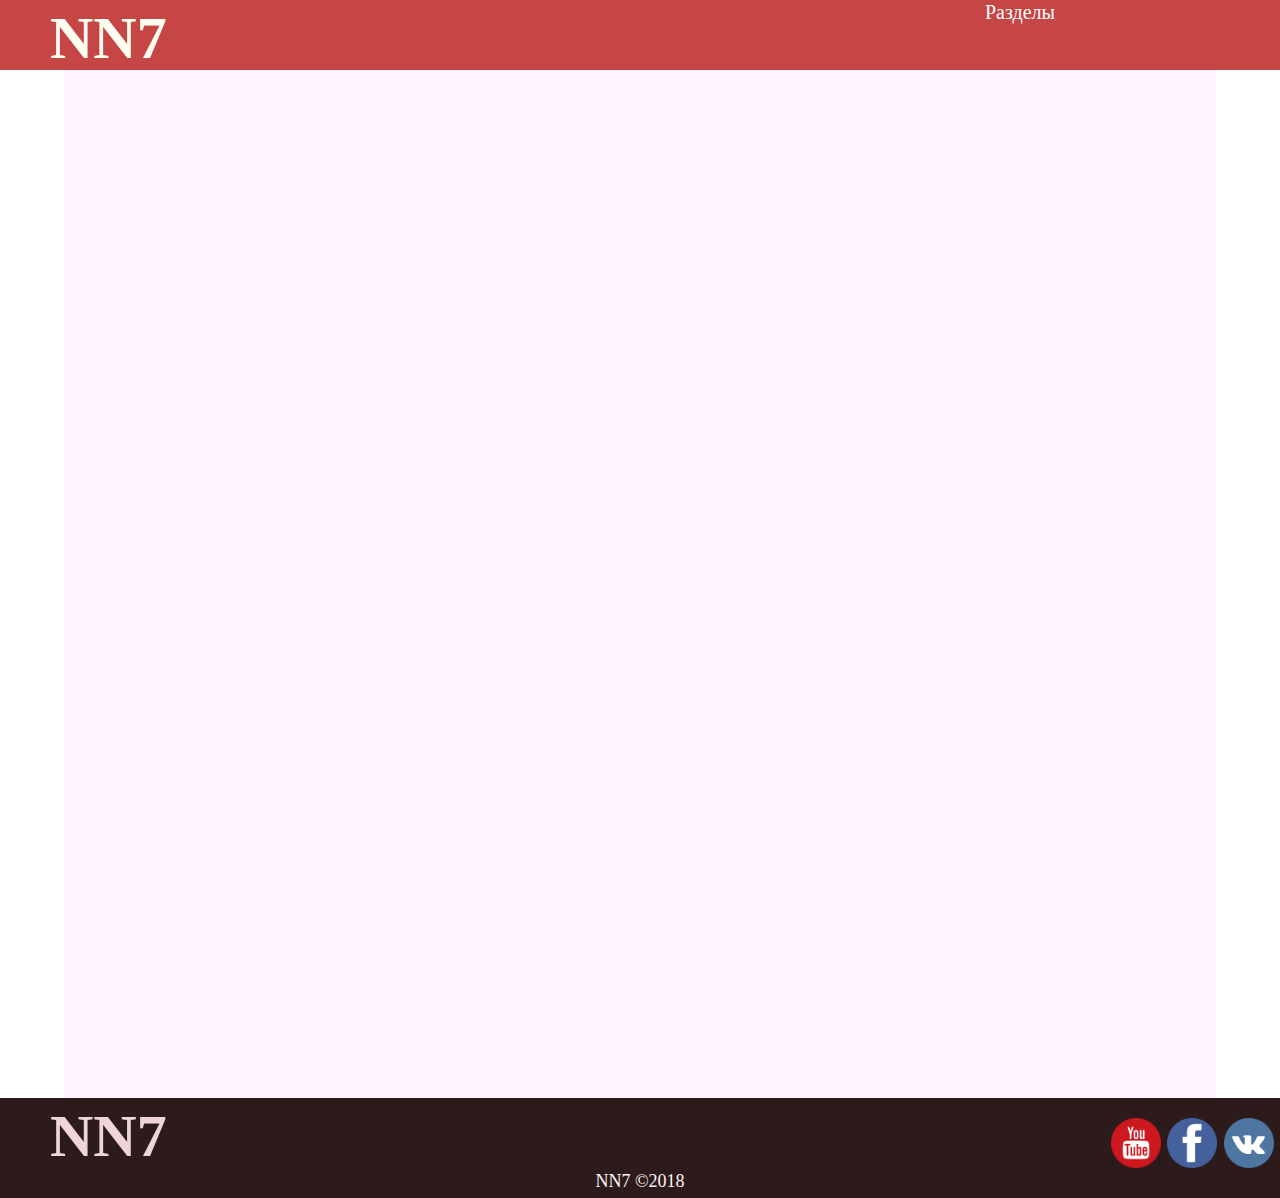
<file: index.html>
<!DOCTYPE html>
<html lang="ru">
<head>
    <meta charset="utf-8">
    <title>Главная страница</title>
	<link href="css/menu.css" rel="stylesheet" charset="utf-8">
	<link rel="shortcut icon" type="image/jpg" href="">
</head>
<body>
    <header>
	    <div>
		    <div class="title" title="Главная страница"><a href="index.html"><b>NN7</b></a></div>
		    <ul class="mmenuu">
                <li><a href=#>Разделы</a>
                    <ul class="ssubmenuu">
                        <li><a href="sport.html">Спорт</a></li>
						<li><a href="avio.html">Авиамоделирование</a></li>
						<li><a href="rocet.html">Ракетостроение</a></li>
						<li><a href="handmake.html">Hand made</a></li>
                    </ul>
                </li>
            </ul>
		</div>
	</header>
	<div class="body">
	    
	</div>
	<footer>
	    <div>
		    <div class="footertitle"><a href="index.html"><b>NN7</b></a></div>
			<p class="footerp">NN7 &copy2018</p>
			<div id="footerimg">
			    <a class="imgicon" href="http://vk.com/nurzhangokirom" title="ВК"><img src="img/vk.png" alt="VK"/></a>
			    <a class="imgicon"><img src="img/facebook.png" alt="facebook"/></a>
			    <a class="imgicon"><img src="img/youtube.png" alt="youtube"/></a>
			</div>
		</div>
	</footer>
</body>
</html>
</file>
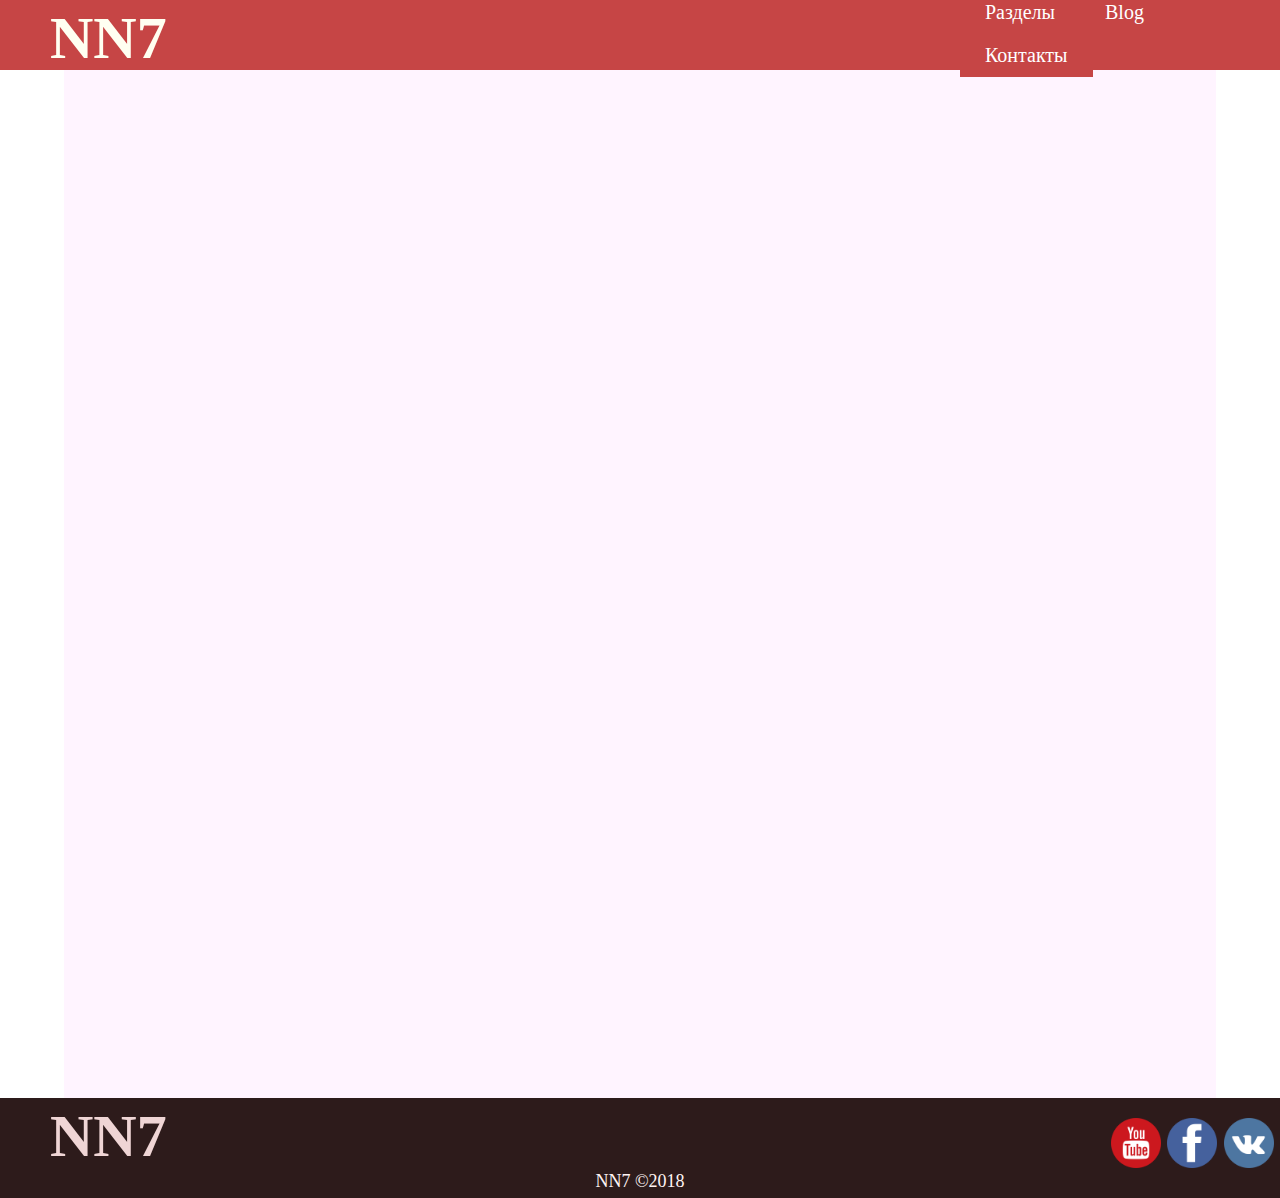
<file: avio.html>
<!DOCTYPE html>
<html lang="ru">
<head>
    <meta charset="utf-8">
    <title>Главная страница</title>
	<link href="css/menu.css" rel="stylesheet" charset="utf-8">
	<link rel="shortcut icon" type="image/jpg" href="">
</head>
<body>
    <header>
	    <div>
		    <div class="title" title="Главная страница"><a href="index.html"><b>NN7</b></a></div>
		    <ul class="mmenuu">
                <li><a href=#>Разделы</a>
                    <ul class="ssubmenuu">
                        <li><a href="sport.html">Спорт</a></li>
						<li><a href="avio.html">Авиамоделирование</a></li>
						<li><a href="rocet.html">Ракетостроение</a></li>
						<li><a href="handmake.html">Hand made</a></li>
                    </ul>
                </li>
                <li><a href="blog.html">Blog</a></li>
                <li><a href=#>Контакты</a></li>
            </ul>
		</div>
	</header>
	<div class="body">
	    
	</div>
	<footer>
	    <div>
		    <div class="footertitle"><a href="index.html"><b>NN7</b></a></div>
			<p class="footerp">NN7 &copy2018</p>
			<div id="footerimg">
			    <a class="imgicon" href="http://vk.com/nurzhangokirom" title="ВК"><img src="img/vk.png" alt="VK"/></a>
			    <a class="imgicon"><img src="img/facebook.png" alt="facebook"/></a>
			    <a class="imgicon"><img src="img/youtube.png" alt="youtube"/></a>
			</div>
		</div>
	</footer>
</body>
</html>
</file>
<file: css/menu.css>
* {
	margin: 0;
	padding: 0;
}
body, html {
	width: 100%;
	height: 100%;
	background-color: white;
}
header {
	height: 70px;
	width: 100%;
	background-color: #c64545;	
	position: pixed;
	max-width: 100%;
}
.title {
	font-size: 60px;
	padding-top: 4px;
	text-align: left;
	margin-left: 50px;
	font-style: Impact, fantasy;
}
div.title> a {
	text-decoration: none;
	color: #fffff1;
}
ul {
    list-style: none;
    display: block;
    margin:0px;
    padding:0px;
    position: absolute;
    top: -1%;
    left: 75%;
}
ul:after {
    display: block;
    float: none;
    clear: both;
}
ul.mmenuu > li {
    float: left;
    position: relative;
}
ul.mmenuu > li > a {
    display: block;
    color: #fff;
    padding-top: 10px;
	padding-bottom: 10px;
	padding-left: 25px;
	padding-right: 25px;
    text-decoration: none;
    background-color: #c64545;
	font-size: 20px;
}
ul.mmenuu > li > a:hover {
    background-color: #ad3a3a;
}
ul.ssubmenuu {
    position: absolute;
    width: 240px;
    top: 43px;
    left:0px;
    display: none;
    background-color: white;
}
ul.ssubmenuu > li {
    display: block;
}
ul.ssubmenuu > li > a {
    display: block;
    text-decoration: none;
    padding: 10px;
    color: #ffffff;
    background-color: #ad3a3a;
}
ul.ssubmenuu > li > a:hover {
    background-color: #ad3a3a;
    text-decoration: underline;
}
ul.mmenuu > li:hover > ul.ssubmenuu {
    display: block;
}
footer {
	background-color: #2d1b1b;
	width: 100%;
	height: 100px;
	padding-bottom: 0px;
}
.footertitle {
	font-size: 60px;
	padding-top: 4px;
	text-align: left;
	margin-left: 50px;
	font-style: Impact, fantasy;
	
}
div.footertitle> a {
	text-decoration: none;
	color: #efd5d5;
}
.footerp {
	font-size: 18px;
	color: #fff4f4;
	text-align: center;
	margin:0px;
    padding:0px;
}
footer #footerimg {
	float: right;
	width: 50%;
	margin:0px;
    padding:0px;
    position: absolute;
    top: 110%;
    left: 50%;
}
footer #footerimg img {
	width: 50px;
	height: 50px;
	float: right;
	margin-right: 1%;
	margin-top: 20%;;
}
.body {
	width: 80%;
	height: 100%;
	background-color: #fff4ff;
	margin-left: 5%;
	padding: 5%;
}
</file>
